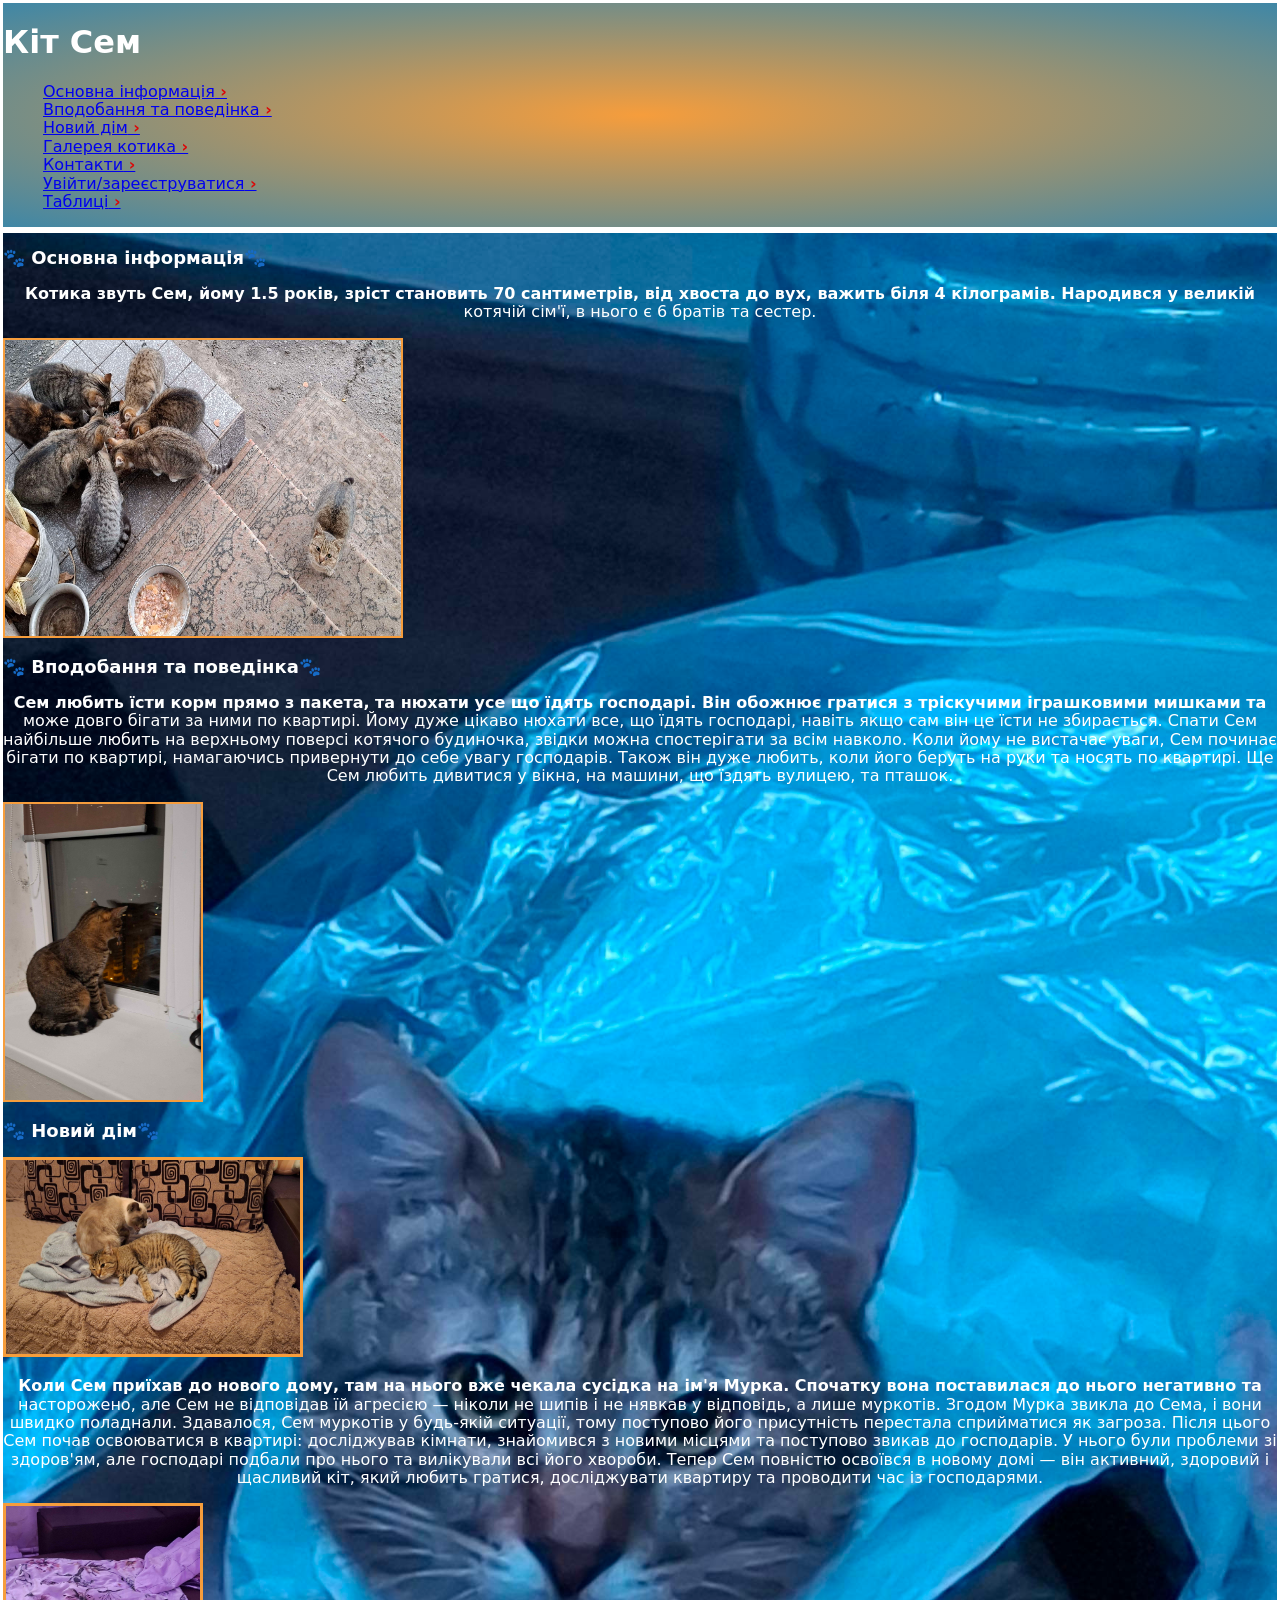
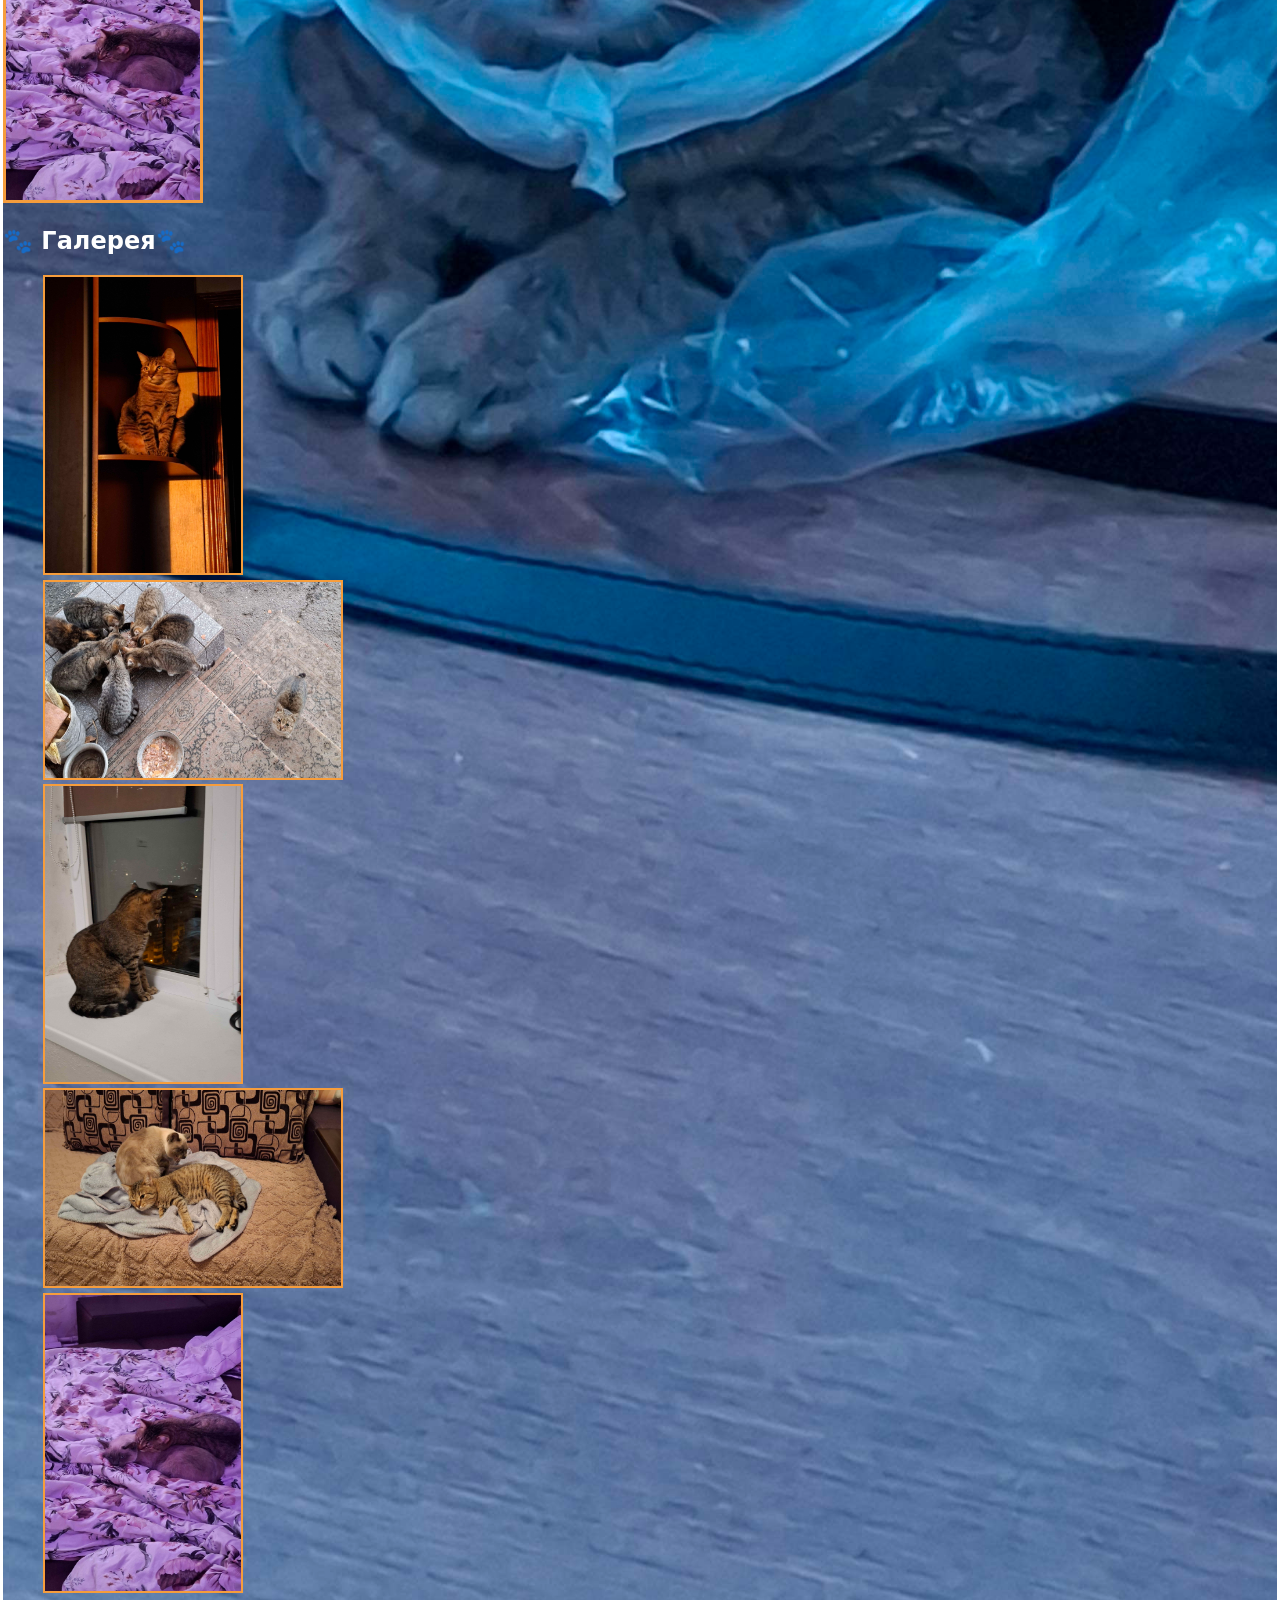
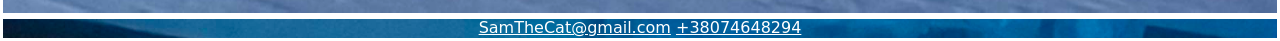
<file: index.html>
<!doctype html>
<html lang="uk">
  <head>
    <meta charset="UTF-8" />
    <meta name="viewport" content="width=device-width, initial-scale=1.0" />
    <title>Homework</title>
    <link rel="stylesheet" href="https://cdn.jsdelivr.net/npm/modern-normalize@3.0.1/modern-normalize.min.css">
    <link rel="stylesheet" href="./styles/styles.css" />
  </head>
  <body>
    <header class="header">
      <h1>Кіт Сем</h1>
      <nav>
        <ul class="menu-list">
          <li><a href="#info1" class="menu-link"> Основна інформація</a></li>
          <li><a href="#preferences" class="menu-link"> Вподобання та поведінка</a></li>
          <li><a href="#new-home" class="menu-link"> Новий дім</a></li>
          <li><a href="#gallery" class="menu-link"> Галерея котика</a></li>
          <li><a href="#contact" class="menu-link"> Контакти</a></li>
          <li><a href="./pages/register.html" class="menu-link"> Увійти/зареєструватися</a></li>
          <li><a href="./pages/tables.html" class="menu-link">Таблиці</a></li>
        </ul>
      </nav>
    </header>
    <main class="main">
      <section>
        <h2 class="info1" id="info1">Основна інформація</h2>
        <p class="text">
          Котика звуть Сем, йому 1.5 років, зріст становить 70 сантиметрів, від
          хвоста до вух, важить біля 4 кілограмів. Народився у великій котячій
          сім'ї, в нього є 6 братів та сестер.
        </p>
        <img
          class="photo"
          src="./gallery/family.jpg"
          alt="Sam And Family"
          height="300"
          width="400"
        />
      </section>

      <section>
        <h2 class="preferences" id="preferences">Вподобання та поведінка</h2>
        <p class="text">
          Сем любить їсти корм прямо з пакета, та нюхати усе що їдять господарі.
          Він обожнює гратися з тріскучими іграшковими мишками та може довго
          бігати за ними по квартирі. Йому дуже цікаво нюхати все, що їдять
          господарі, навіть якщо сам він це їсти не збирається. Спати Сем
          найбільше любить на верхньому поверсі котячого будиночка, звідки можна
          спостерігати за всім навколо. Коли йому не вистачає уваги, Сем починає
          бігати по квартирі, намагаючись привернути до себе увагу господарів.
          Також він дуже любить, коли його беруть на руки та носять по квартирі.
          Ще Сем любить дивитися у вікна, на машини, що їздять вулицею, та
          пташок.
        </p>
        <img
          class="photo"
          src="./gallery/SamAndWindow.jpg"
          alt="Sam looking out the window"
          height="300"
          width="200"
        />
      </section>
      <section>
        <h2 class="new-home" id="new-home">Новий дім</h2>
        <img
          class="photo"
          src="./gallery/angryMurka.jpg"
          alt="Murka is hissing"
          height="200"
          width="300"
        />
        <p class="text">
          Коли Сем приїхав до нового дому, там на нього вже чекала сусідка на
          ім'я Мурка. Спочатку вона поставилася до нього негативно та
          насторожено, але Сем не відповідав їй агресією — ніколи не шипів і не
          нявкав у відповідь, а лише муркотів. Згодом Мурка звикла до Сема, і
          вони швидко поладнали. Здавалося, Сем муркотів у будь-якій ситуації,
          тому поступово його присутність перестала сприйматися як загроза.
          Після цього Сем почав освоюватися в квартирі: досліджував кімнати,
          знайомився з новими місцями та поступово звикав до господарів. У нього
          були проблеми зі здоров'ям, але господарі подбали про нього та
          вилікували всі його хвороби. Тепер Сем повністю освоївся в новому домі
          — він активний, здоровий і щасливий кіт, який любить гратися,
          досліджувати квартиру та проводити час із господарями.
        </p>
        <img
          class="photo"
          src="./gallery/murkaSleepWithSam.jpg"
          alt="Murka sleeps with Sam"
          height="300"
          width="200"
        />
      </section>
      <section>
        <h2 class="gallery" id="gallery">Галерея</h2>
        <ul class="gallery-list">
          <li>
            <img
              class="photo"
              src="./gallery/SamTheCat.jpg"
              alt="Sam The Cat"
              width="200"
              height="300"
            />
          </li>
          <li>
            <img
              class="photo"
              src="./gallery/family.jpg"
              alt="Sam And Family"
              height="200"
              width="300"
            />
          </li>
          <li>
            <img
              class="photo"
              src="./gallery/SamAndWindow.jpg"
              alt="Sam looking out the window"
              height="300"
              width="200"
            />
          </li>
          <li>
            <img
              class="photo"
              src="./gallery/angryMurka.jpg"
              alt="Murka is hissing"
              height="200"
              width="300"
            />
          </li>
          <li>
            <img
              class="photo"
              src="./gallery/murkaSleepWithSam.jpg"
              alt="Murka sleeps with Sam"
              height="300"
              width="200"
            />
          </li>
        </ul>
      </section>
    </main>
    <footer class="page-footer" id="contact">
      <address class="contacts">
        <a class="contacts-link" href="mailto:SamTheCat@gmail.com"
          >SamTheCat@gmail.com</a
        >
        <a class="contacts-link" href="tel:+38074648294">+38074648294</a>
      </address>
    </footer>
  </body>
</html>
</file>
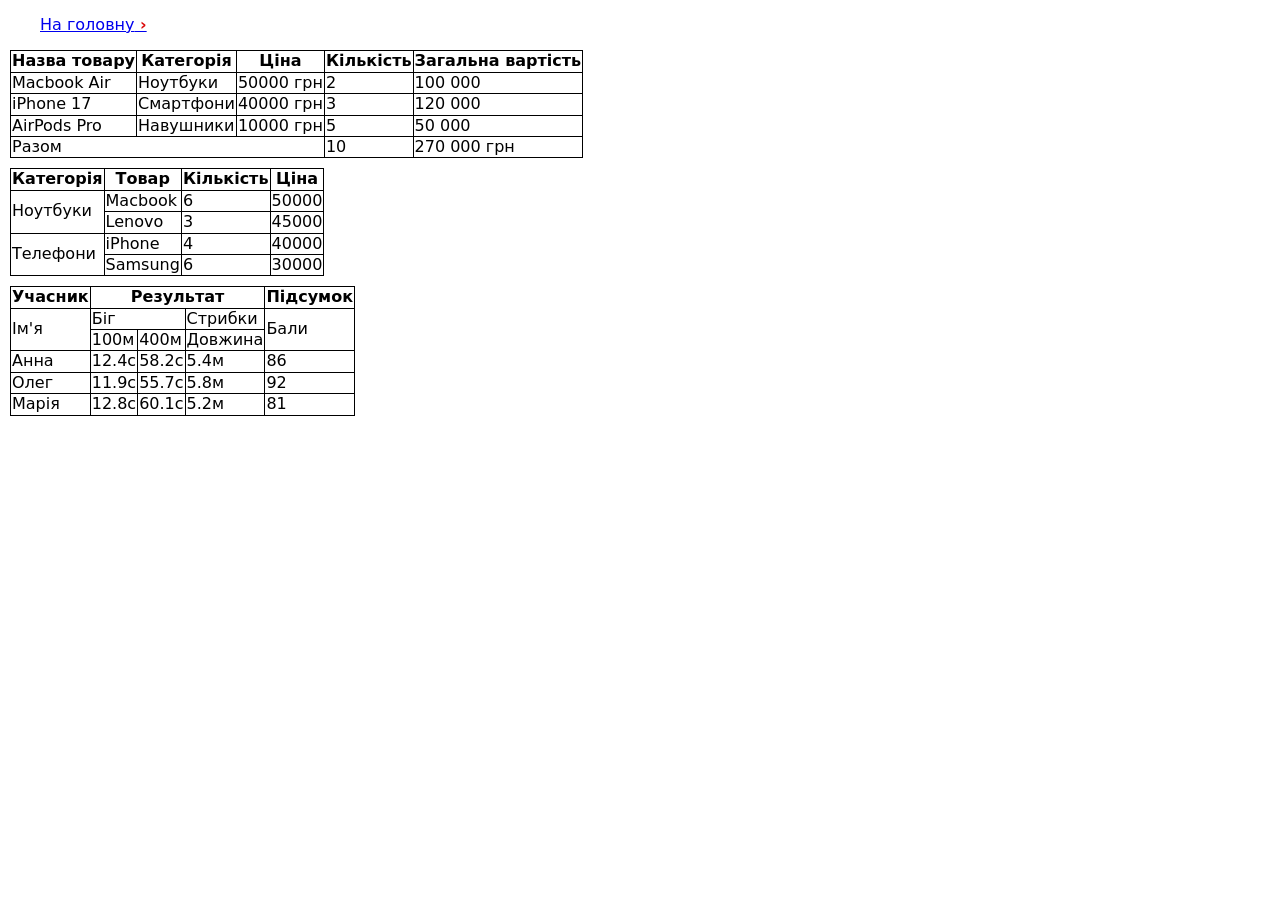
<file: tables.html>
<!doctype html>
<html lang="en">
  <head>
    <meta charset="UTF-8" />
    <meta name="viewport" content="width=device-width, initial-scale=1.0" />
    <title>Document</title>
    <link
      rel="stylesheet"
      href="https://cdn.jsdelivr.net/npm/modern-normalize@3.0.1/modern-normalize.min.css"
    />
    <link rel="stylesheet" href="./styles/styles.css" />
  </head>
  <body>
    <header>
      <nav>
        <ul class="menu-list">
          <li><a href="./index.html" class="menu-link">На головну</a></li>
        </ul>
      </nav>
    </header>
    <main>
      <table class="price">
        <caption></caption>
        <thead>
          <tr>
            <th>Назва товару</th>
            <th>Категорія</th>
            <th>Ціна</th>
            <th>Кількість</th>
            <th>Загальна вартість</th>
          </tr>
        </thead>
        <tbody>
          <tr>
            <td>Macbook Air</td>
            <td>Ноутбуки</td>
            <td>50000 грн</td>
            <td>2</td>
            <td>100 000</td>
          </tr>
          <tr>
            <td>iPhone 17</td>
            <td>Смартфони</td>
            <td>40000 грн</td>
            <td>3</td>
            <td>120 000</td>
          </tr>
          <tr>
            <td>AirPods Pro</td>
            <td>Навушники</td>
            <td>10000 грн</td>
            <td>5</td>
            <td>50 000</td>
          </tr>
        </tbody>
        <tfoot>
          <tr>
            <td colspan="3">Разом</td>
            <td>10</td>
            <td>270 000 грн</td>
          </tr>
        </tfoot>
      </table>
      <table class="categories">
        <thead>
          <tr>
            <th>Категорія</th>
            <th>Товар</th>
            <th>Кількість</th>
            <th>Ціна</th>
          </tr>
        </thead>
        <tbody>
          <tr>
            <td rowspan="2">Ноутбуки</td>
            <td>Macbook</td>
            <td>6</td>
            <td>50000</td>
          </tr>
          <tr>
            <td>Lenovo</td>
            <td>3</td>
            <td>45000</td>
          </tr>
          <tr>
            <td rowspan="2">Телефони</td>
            <td>iPhone</td>
            <td>4</td>
            <td>40000</td>
          </tr>
          <tr>
            <td>Samsung</td>
            <td>6</td>
            <td>30000</td>
          </tr>
        </tbody>
      </table>
      <table class="results">
        <tr>
          <th>Учасник</th>
          <th colspan="3">Результат</th>
          <th>Підсумок</th>
        </tr>
        <tr>
          <td rowspan="2">Ім'я</td>
          <td colspan="2">Біг</td>
          <td>Стрибки</td>
          <td rowspan="2">Бали</td>
        </tr>
        <tr>
          <td>100м</td>
          <td>400м</td>
          <td>Довжина</td>
        </tr>
        <tr>
          <td>Анна</td>
          <td>12.4с</td>
          <td>58.2с</td>
          <td>5.4м</td>
          <td>86</td>
        </tr>
        <tr>
          <td>Олег</td>
          <td>11.9с</td>
          <td>55.7с</td>
          <td>5.8м</td>
          <td>92</td>
        </tr>
        <tr>
          <td>Марія</td>
          <td>12.8с</td>
          <td>60.1с</td>
          <td>5.2м</td>
          <td>81</td>
        </tr>
      </table>
    </main>
  </body>
</html>
</file>
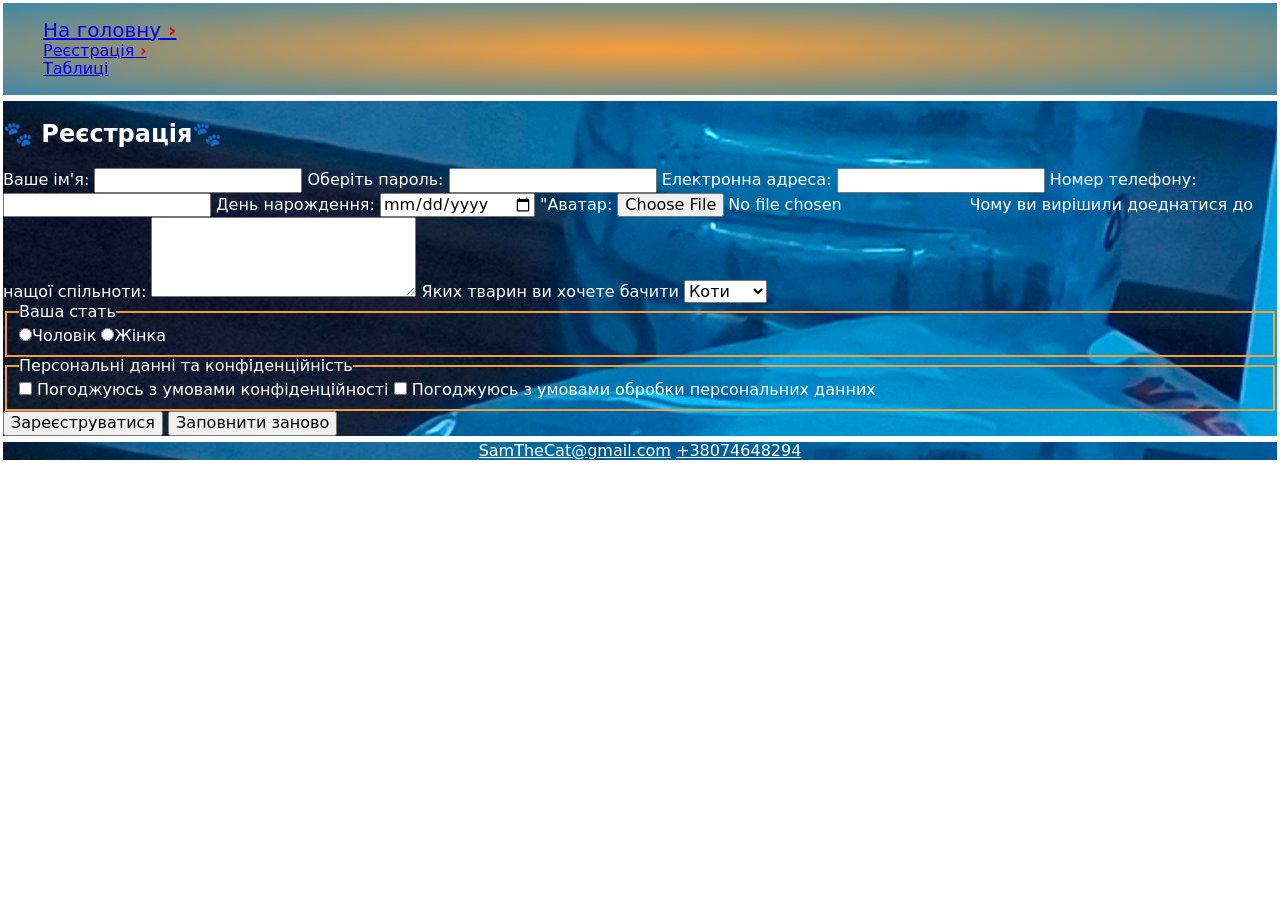
<file: pages/register.html>
<!doctype html>
<html lang="uk">
  <head>
    <meta charset="UTF-8" />
    <meta name="viewport" content="width=device-width, initial-scale=1.0" />
    <title>Document</title>
   <link rel="stylesheet" href="https://cdn.jsdelivr.net/npm/modern-normalize@3.0.1/modern-normalize.min.css">
    <link rel="stylesheet" href="../styles/styles.css">
    </head>
  <body>
    <header class="header">
      <nav>
        <ul class="menu-list">
          <li class="menu-item"><a class="menu-link" href="../index.html">На головну</a></li>
          <li class="menu-item"><a class="menu-link" href="#register">Реєстрація</a></li>
          <li><a href="../tables.html">Таблиці</a></li>
        </ul>
      </nav>
    </header>
    <main class="main">
      <section id="register">
        <h2 class="section-title">Реєстрація</h2>
        <form>
          <label>
            Ваше ім'я:
            <input type="text" name="name" id="name" />
          </label>
          <label>
            Оберіть пароль:
            <input type="password" name="password" id="password" />
          </label>
          <label>
            Електронна адреса:
            <input type="email" name="email" id="email" />
          </label>
          <label>
            Номер телефону:
            <input type="tel" name="phone-number" id="phone-number" />
          </label>
          <label>
            День нарождення:
            <input type="date" name="birthdate" id="birthdate" />
          </label>
          <label>
            "Аватар:
            <input type="file" name="avatar" id="avatar" />
          </label>
          <label>
            Чому ви вирішили доеднатися до нащої спільноти:
            <textarea name="questionnaire" rows="4" cols="30"></textarea>
          </label>
          <label>
            Яких тварин ви хочете бачити
            <select name="preferences">
              <option value="cat">Коти</option>
              <option value="dog">Собаки</option>
              <option value="bird">Птахи</option>
              <option value="none">Усіх</option>
            </select>
          </label>
          <fieldset class="fieldset-sex">
            <legend class="form-legend">Ваша стать</legend>
            <label><input type="radio" name="sex" value="male" />Чоловік</label>
            <label><input type="radio" name="sex" value="female" />Жінка</label>
          </fieldset>
          <fieldset class="fieldset-confidentiality">
            <legend>Персональні данні та конфіденційність</legend>
            <label>
              <input type="checkbox" name="privacy" value="confidentiality" />
              Погоджуюсь з умовами конфіденційності
            </label>
            <label>
              <input type="checkbox" name="license" value="personal-data" />
              Погоджуюсь з умовами обробки персональних данних
            </label>
          </fieldset>
          <button type="submit" class="button-submit">Зареєструватися</button>
          <button type="reset" class="button-reset">Заповнити заново</button>
        </form>
      </section>
    </main>
    <footer class="page-footer" id="contact">
      <address class="contacts">
        <a class="contacts-link" href="mailto:SamTheCat@gmail.com">SamTheCat@gmail.com</a>
        <a class="contacts-link" href="tel:+38074648294">+38074648294</a>
      </address>
    </footer>
  </body>
</html>
</file>
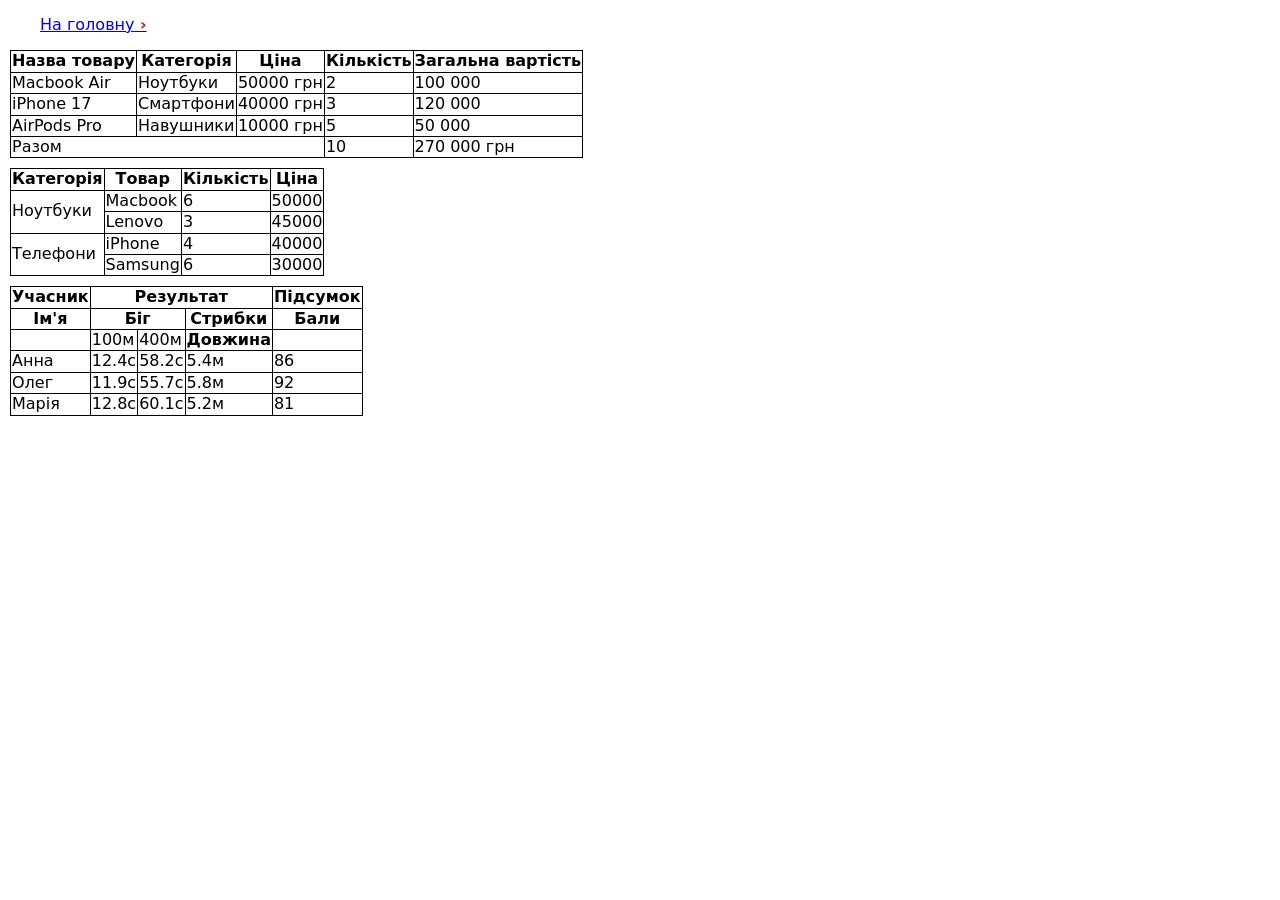
<file: pages/tables.html>
<!doctype html>
<html lang="en">
  <head>
    <meta charset="UTF-8" />
    <meta name="viewport" content="width=device-width, initial-scale=1.0" />
    <title>Document</title>
    <link
      rel="stylesheet"
      href="https://cdn.jsdelivr.net/npm/modern-normalize@3.0.1/modern-normalize.min.css"
    />
    <link rel="stylesheet" href="../styles/styles.css" />
  </head>
  <body>
    <header>
      <nav>
        <ul class="menu-list">
          <li><a href="../index.html" class="menu-link">На головну</a></li>
        </ul>
      </nav>
    </header>
    <main>
      <table class="price">
        <thead>
          <tr>
            <th>Назва товару</th>
            <th>Категорія</th>
            <th>Ціна</th>
            <th>Кількість</th>
            <th>Загальна вартість</th>
          </tr>
        </thead>
        <tbody>
          <tr>
            <td>Macbook Air</td>
            <td>Ноутбуки</td>
            <td>50000 грн</td>
            <td>2</td>
            <td>100 000</td>
          </tr>
          <tr>
            <td>iPhone 17</td>
            <td>Смартфони</td>
            <td>40000 грн</td>
            <td>3</td>
            <td>120 000</td>
          </tr>
          <tr>
            <td>AirPods Pro</td>
            <td>Навушники</td>
            <td>10000 грн</td>
            <td>5</td>
            <td>50 000</td>
          </tr>
        </tbody>
        <tfoot>
          <tr>
            <td colspan="3">Разом</td>
            <td>10</td>
            <td>270 000 грн</td>
          </tr>
        </tfoot>
      </table>
      <table class="categories">
        <thead>
          <tr>
            <th>Категорія</th>
            <th>Товар</th>
            <th>Кількість</th>
            <th>Ціна</th>
          </tr>
        </thead>
        <tbody>
          <tr>
            <td rowspan="2">Ноутбуки</td>
            <td>Macbook</td>
            <td>6</td>
            <td>50000</td>
          </tr>
          <tr>
            <td>Lenovo</td>
            <td>3</td>
            <td>45000</td>
          </tr>
          <tr>
            <td rowspan="2">Телефони</td>
            <td>iPhone</td>
            <td>4</td>
            <td>40000</td>
          </tr>
          <tr>
            <td>Samsung</td>
            <td>6</td>
            <td>30000</td>
          </tr>
        </tbody>
      </table>
      <table class="results">
      <thead>
        <th>Учасник</th>
        <th colspan="3">Результат</th>
        <th>Підсумок</th>
      </thead>
      <tr>
        <th>Ім'я</th>
        <th colspan="2">Біг</th>
        <th>Стрибки</th>
        <th>Бали</th>
      </tr>
      <tr>
        <td></td>
        <td>100м</td>
        <td>400м</td>
        <th >Довжина</th>
      </tr>
      <tr>
        <td>Анна</td>
        <td>12.4с</td>
        <td>58.2с</td>
        <td>5.4м</td>
        <td>86</td>
      </tr>
      <tr>
        <td>Олег</td>
        <td>11.9с</td>
        <td>55.7с</td>
        <td>5.8м</td>
        <td>92</td>
      </tr>
      <tr>
        <td>Марія</td>
        <td>12.8с</td>
        <td>60.1с</td>
        <td>5.2м</td>
        <td>81</td>
      </tr>
    </table>
    </main>
  </body>
</html>
</file>
<file: styles/styles.css>
:root {
  --all-text-color: #ffffff;
  --main-color: #f69d3c;
}

.header {
  color: var(--all-text-color);
  background: radial-gradient(var(--main-color), #3f87a6);
  border: 3px solid var(--all-text-color);
}
.main {
  color: var(--all-text-color);
  background-image: url(../gallery/background.jpg);
  background-size: cover;
  border: 3px solid var(--all-text-color);
}
.new-home,
.preferences,
.info1 {
  font-size: 18px;
  width: 1000px;
}
.text::first-line {
  font-weight: 700;
}
section > p {
  text-align: center;
}
h2 ~ img {
  border: 3px solid var(--main-color);
}
.menu-list,
.gallery-list {
  list-style-type: none;
}
.fieldset-sex,
.fieldset-confidentiality {
  border: 2px solid var(--main-color);
}
.page-footer {
  background-image: url(../gallery/background.jpg);
  background-size: cover;
  border: 3px solid var(--all-text-color);
  text-align: center;
}
.contacts {
  font-style: normal;
}
.contacts-link {
  color: var(--all-text-color);
}
.button-submit:hover,
.button-submit:focus {
  color: rgb(1, 243, 1);
  background-color: green; /*"цей селектор має найбільшу специфічність - (0, 2, 0)" */
}
.button-reset:hover,
.button-reset:focus {
  color: red;
  background-color: rgb(
    158,
    16,
    16
  ); /*"цей селектор має найбільшу специфічність - (0, 2, 0)" */
}
.menu-link:hover,
.menu-link:focus {
  color: var(--main-color);
  background-color: #3f87a6; /*"цей селектор має найбільшу специфічність - (0, 2, 0)" */
}
.contacts-link:active {
  color: #f69d3c; /*"цей селектор має найбільшу специфічність - (0, 2, 0)" */
}
.menu-item:first-child {
  font-size: 20px; /*"цей селектор має найбільшу специфічність - (0, 2, 0)" */
}
.photo:nth-child(odd) {
  border: 2px solid var(--main-color); /*"цей селектор має найбільшу специфічність - (0, 2, 0)" */
}
.menu-link::after {
  content: ' ›';
  color: #db0808;
  font-weight: 700;
}
section h2::before,
section h2::after {
  content: '🐾 ';
}

.categories,
.price,
.results {
  border: solid 1px black;
  border-collapse: collapse;
  margin: 10px;
}

td {
  border: solid 1px black;
}
th {
  border: solid 1px black;
  text-align: center;
}
</file>
